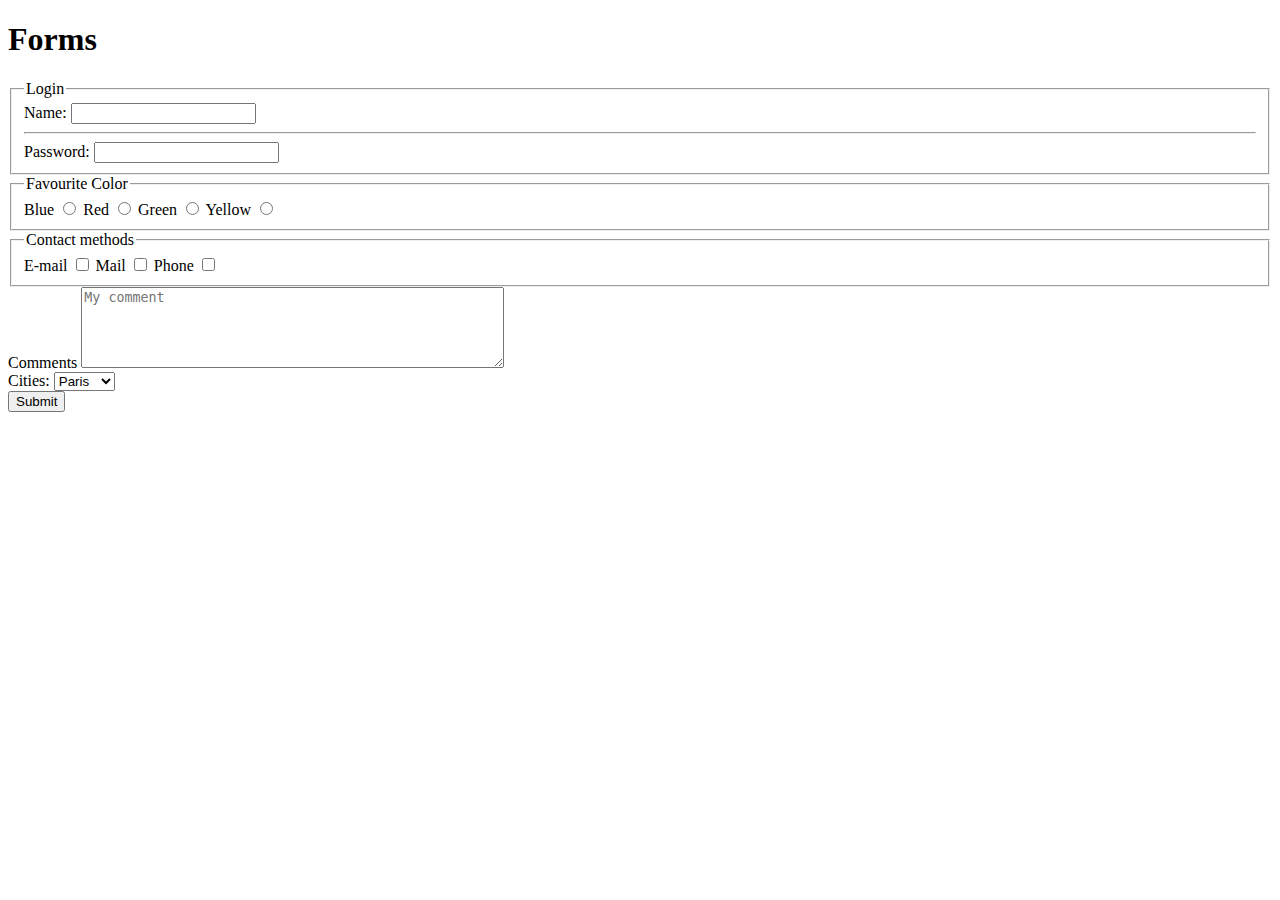
<file: forms.html>
<!DOCTYPE html>
<html lang="en">
<head>
    <meta charset="UTF-8">
    <meta http-equiv="X-UA-Compatible" content="IE=edge">
    <meta name="viewport" content="width=device-width, initial-scale=1.0">
    <title>Form</title>
</head>
<body>
    <h1>Forms</h1>
    <form action="nothing.php" method="GET">
        <fieldset>
            <legend>Login</legend>
            <label for="name">Name:</label>
            <input type="text" name="name" id="name">
            <hr>
            <label for="pwd">Password:</label>
            <input type="password" name="pwd" id="pws">
        </fieldset>
    </form>
    <form action="send.php" method="POST">
        <fieldset>
            <legend>Favourite Color</legend>
            <label for="blue">Blue</label>
            <input type="radio" name="color" id="blue" value="blue">
            <label for="red">Red</label>
            <input type="radio" name="color" id="red" value="red">
            <label for="green">Green</label>
            <input type="radio" name="color" id="green" value="green">
            <label for="yellow">Yellow</label>
            <input type="radio" name="color" id="yellow" value="yellow">
        </fieldset>
        <fieldset>
            <legend>Contact methods</legend>
            <label for="email">E-mail</label>
            <input type="checkbox" name="email" id="email" value="email">
            <label for="mail">Mail</label>
            <input type="checkbox" name="mail" id="mail" value="mail">
            <label for="phone">Phone</label>
            <input type="checkbox" name="phone" id="phone" value="phone">
        </fieldset>
        <label id="comment">Comments</label>    
        <textarea id="comment" name="comment" cols="50" rows="5" placeholder="My comment"></textarea>
        <br>
        <label id="cities">Cities:</label>
        <select name="cities" id="cities">
            <option value="paris">Paris</option>
            <option value="ferror">Ferrol</option>
            <option value="otawa">Otawa</option>
            <option value="boiro">Boiro</option>
        </select>
        <br>
        <input type="submit" value="Submit"/>

    </form>
</body>
</html>
</file>
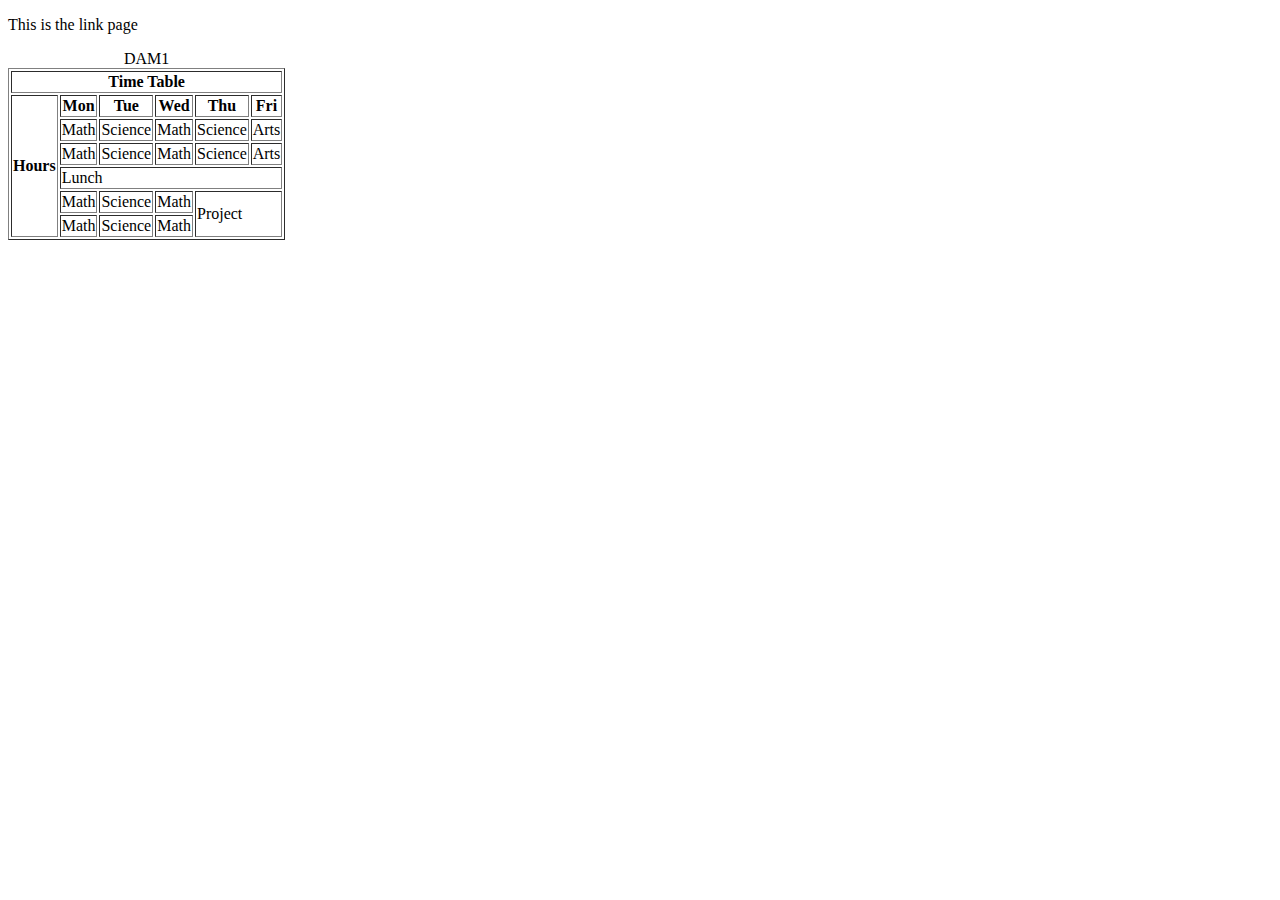
<file: link.html>
<!DOCTYPE html>
<html lang="en">
<head>
    <meta charset="UTF-8">
    <meta http-equiv="X-UA-Compatible" content="IE=edge">
    <meta name="viewport" content="width=device-width, initial-scale=1.0">
    <title>link page</title>
</head>
<body>
    <p>This is the link page</p>

    <table border="1">
        <!--Para poner títulos utilizamos caption-->
        <caption>DAM1</caption>
        <thead>
            <tr>
                <th colspan="6">Time Table</th>
            </tr>
            
        </thead>
        <tbody>
            <tr>
                <th rowspan="6">Hours</th>
                <th>Mon</th>
                <th>Tue</th>
                <th>Wed</th>
                <th>Thu</th>
                <th>Fri</th>
            </tr>
            <tr>
                <td>Math</td>
                <td>Science</td>
                <td>Math</td>
                <td>Science</td>
                <td>Arts</td>
            </tr>
            <tr>
                <td>Math</td>
                <td>Science</td>
                <td>Math</td>
                <td>Science</td>
                <td>Arts</td>
            </tr>
            <tr>
              <td colspan="6">Lunch</td>
            </tr>
            <tr>
                <td>Math</td>
                <td>Science</td>
                <td>Math</td>
                <td rowspan ="2" colspan="2">Project</td>
            </tr>
            <tr>
                <td>Math</td>
                <td>Science</td>
                <td>Math</td>
            </tr>
        </tbody>
    </table>
</body>
</html>
</file>
